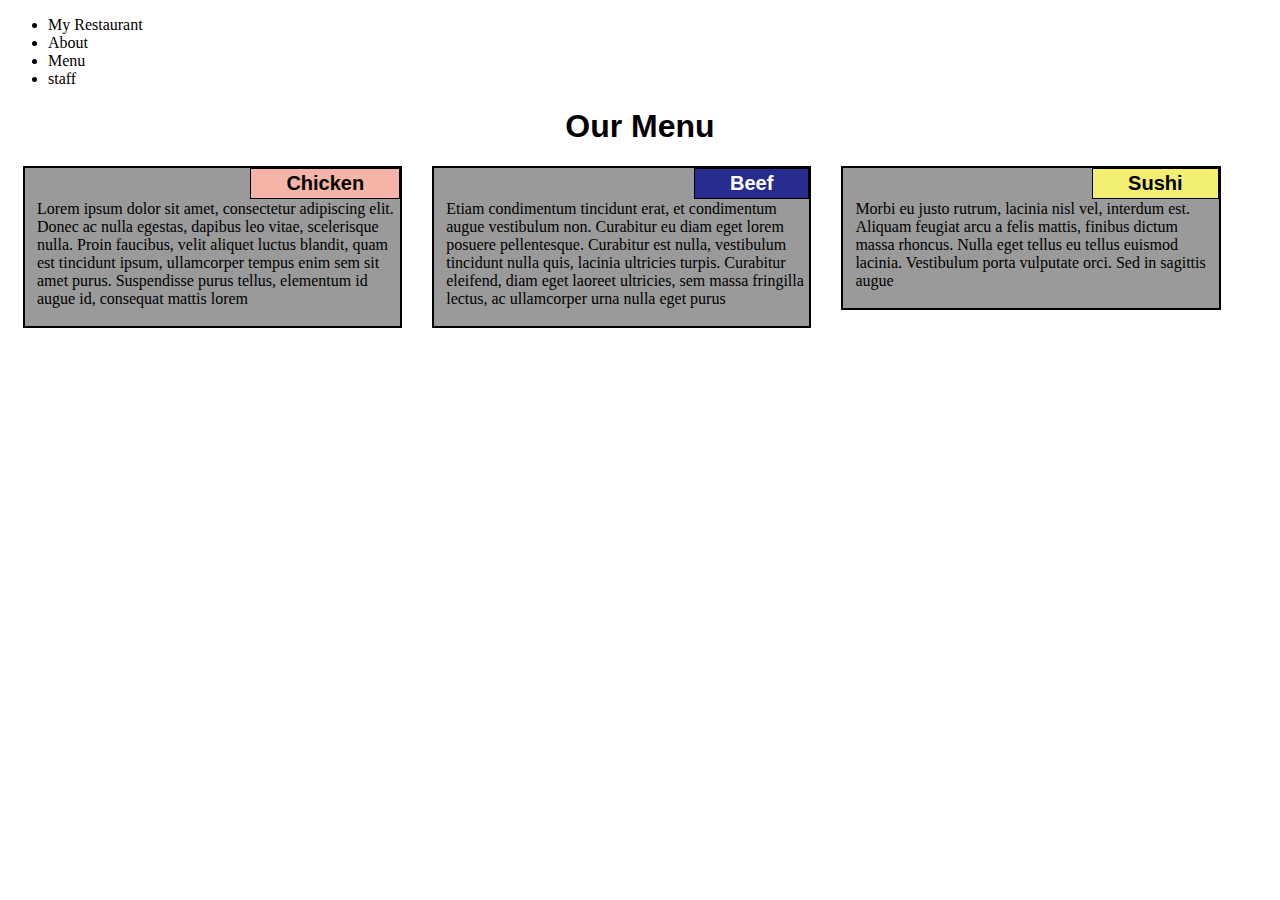
<file: module2-solution/index.html>
<!Doctype html>
<html>
<head>
	<meta charset='utf-8'>
	<meta name='viewport' content='width=device-width , initial-scale=1'>
	<link rel="stylesheet" href='css.css'>
	<title>Coursera Module 2 Solution</title>
</head>
<body>
	<nav class='navbar'>
		<ul>
			<li>My Restaurant</li>
			<li>About</li>
			<li>Menu</li>
			<li>staff</li>
		</ul>
	</nav>
	<h1>Our Menu</h1>
	<div class='row'>
		<div class='col-lg-4 col-md-6 col-sm-12'>
			<span id='Chicken'>Chicken</span>
			<p>Lorem ipsum dolor sit amet, consectetur adipiscing elit. Donec ac nulla egestas, dapibus leo vitae, scelerisque nulla. Proin faucibus, velit aliquet luctus blandit, quam est tincidunt ipsum, ullamcorper tempus enim sem sit amet purus. Suspendisse purus tellus, elementum id augue id, consequat mattis lorem</p>
		</div>

		<div class='col-lg-4 col-md-6 col-sm-12' >
			<span id='Beef'>Beef</span>
			<p>Etiam condimentum tincidunt erat, et condimentum augue vestibulum non. Curabitur eu diam eget lorem posuere pellentesque. Curabitur est nulla, vestibulum tincidunt nulla quis, lacinia ultricies turpis. Curabitur eleifend, diam eget laoreet ultricies, sem massa fringilla lectus, ac ullamcorper urna nulla eget purus</p></div>

		<div class='col-lg-4 col-md-12 col-sm-12'>
			<span id='Sushi'>Sushi</span>
			<p>Morbi eu justo rutrum, lacinia nisl vel, interdum est. Aliquam feugiat arcu a felis mattis, finibus dictum massa rhoncus. Nulla eget tellus eu tellus euismod lacinia. Vestibulum porta vulputate orci. Sed in sagittis augue</p></div>
	</div>
</body>	
</html>
</file>
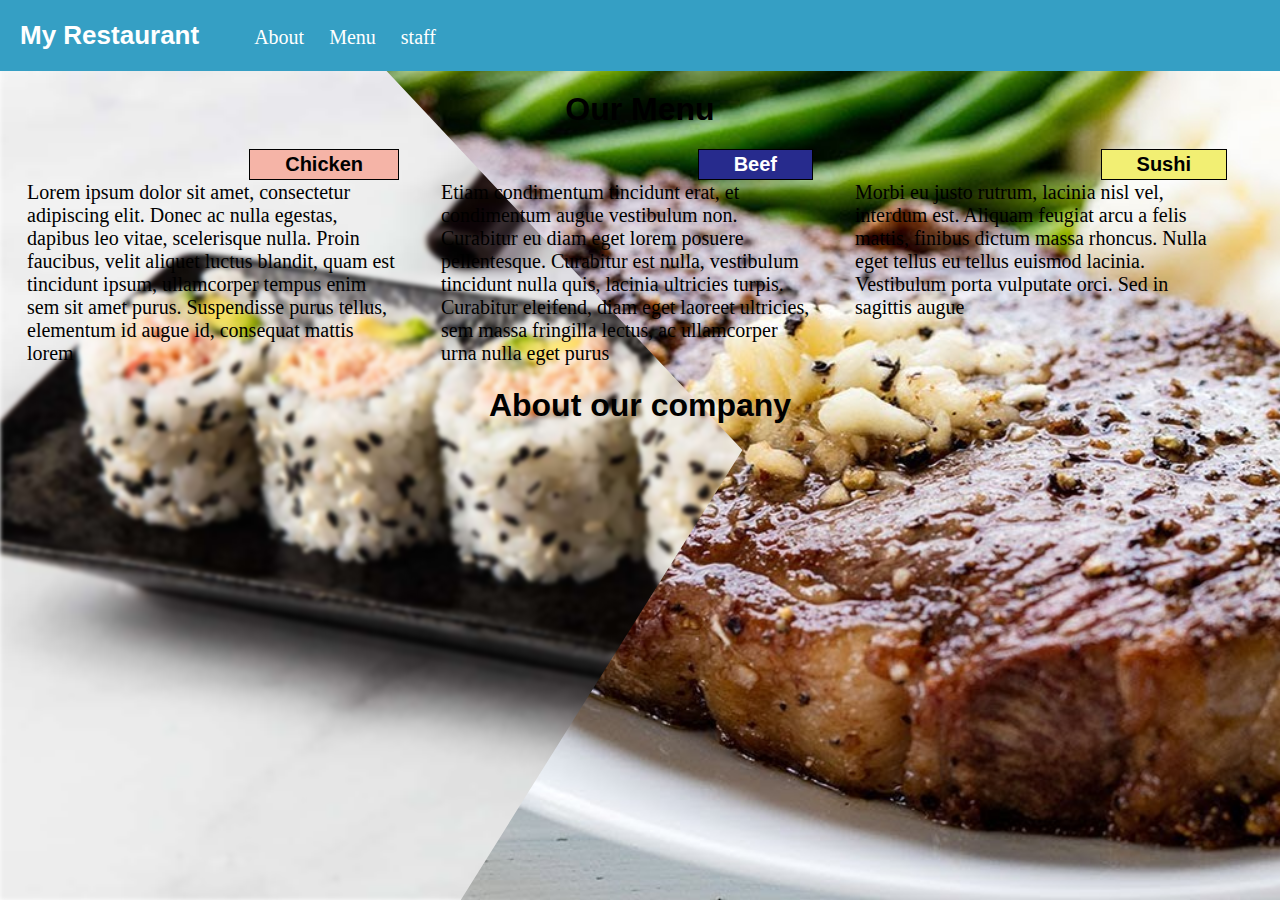
<file: restaurant/homepage.html>
<!Doctype html>
<html>
<head>
	<meta charset='utf-8'>
	<meta name='viewport' content='width=device-width , initial-scale=1'>
	<link rel="stylesheet" href='styling.css'>
	<title>Coursera Module 2 Solution</title>
</head>
<body>
	<div class='pepe'></div>
	<div class='bg'></div>
	
	<!---- Nav Bar -->
	<nav class='navbar'>
		<span id='logo'>My Restaurant</span>
		<ul>
			<li><a href='#about'>About</a></li>
			<li><a href='#menu'>Menu</a></li>
			<li><a href=''>staff</a></li>
		</ul>
	</nav>
	<!---- Menu ---->
	<h1 id='menu'>Our Menu</h1>
	<div class='row'>
		<div class='col-lg-4 col-md-6 col-sm-12'>
			<span id='Chicken'>Chicken</span>
			<p>Lorem ipsum dolor sit amet, consectetur adipiscing elit. Donec ac nulla egestas, dapibus leo vitae, scelerisque nulla. Proin faucibus, velit aliquet luctus blandit, quam est tincidunt ipsum, ullamcorper tempus enim sem sit amet purus. Suspendisse purus tellus, elementum id augue id, consequat mattis lorem</p>
		</div>

		<div class='col-lg-4 col-md-6 col-sm-12' >
			<span id='Beef'>Beef</span>
			<p>Etiam condimentum tincidunt erat, et condimentum augue vestibulum non. Curabitur eu diam eget lorem posuere pellentesque. Curabitur est nulla, vestibulum tincidunt nulla quis, lacinia ultricies turpis. Curabitur eleifend, diam eget laoreet ultricies, sem massa fringilla lectus, ac ullamcorper urna nulla eget purus</p></div>

		<div class='col-lg-4 col-md-12 col-sm-12'>
			<span id='Sushi'>Sushi</span>
			<p>Morbi eu justo rutrum, lacinia nisl vel, interdum est. Aliquam feugiat arcu a felis mattis, finibus dictum massa rhoncus. Nulla eget tellus eu tellus euismod lacinia. Vestibulum porta vulputate orci. Sed in sagittis augue</p></div>
	</div>
	<!---- About ---->
	<h1 id='about'>About our company</h1>
</body>	
</html>
</file>
<file: module2-solution/css.css>
* {
	box-sizing: border-box;
	box-sizing: margin-box;
}
h1 {
	margin-top: 20px;
	text-align: center;
	font-family: Helvetica, sans-serif;
	font-size: 32px;
}
span {
	position: absolute;
	top: 0;
	right: 0;
	text-align: center;
	font-size: 20px;
	font-weight: bolder;
	font-family: Monaco, Arial;
	padding: 3px 35px;
	border: 1px solid black;
}
p {
	margin-top: 30px;
	margin-left: 10px;
	padding: 2px;
	font-family: Georgia, serif;
}
.row {
	width: 100%;
}
#Chicken {
	background-color: #F5B4A7;

}
#Beef {
	background-color: #272B8D;
	color: white;
}
#Sushi {
	background-color: #F2EF73;
}
@media (min-width: 992px) {
	.col-lg-1, .col-lg-2, .col-lg-3, .col-lg-4, .col-lg-5, .col-lg-6, 
	.col-lg-7, .col-lg-8, .col-lg-9, .col-lg-10, .col-lg-11, .col-lg-12 {
		float: left;
		background-color: #9A9A9A;
		border: 2px solid black;
		position: relative;
		margin-right: 15px;
		margin-left: 15px;
	}
	.col-lg-1 {
		width: 8.33%;
	}
	.col-lg-2 {
		width: 16.66%;
	}
	.col-lg-3 {
		width: 25%;
	}
	.col-lg-4 {
		width: 30%;
	}
	.col-lg-5 {
		width: 43.66%;
	}
	.col-lg-6 {
		width: 50%;
	}
	.col-lg-7 {
		width: 58.33%;
	}
	.col-lg-8 {
		width: 66.66%;
	}
	.col-lg-9 {
		width: 75%;
	}
	.col-lg-10 {
		width: 83.33%;
	}
	.col-lg-11 {
		width: 91.66%;
	}
	.col-lg-12 {
		width: 100%;
	}
}
@media (min-width: 768px) and (max-width: 991px) {
	.col-md-1, .col-md-2, .col-md-3, .col-md-4, .col-md-5, .col-md-6, 
	.col-md-7, .col-md-8, .col-md-9, .col-md-10, .col-md-11, .col-md-12 {
		float: left;
		position: relative;
		background-color: #9A9A9A;
		margin: 15px;
		border: 2px solid black;
	}
	.col-md-1 {
		width: 8.33%;
	}
	.col-md-2 {
		width: 16.66%;
	}
	.col-md-3 {
		width: 25%;
	}
	.col-md-4 {
		width: 33.33%;
	}
	.col-md-5 {
		width: 41.66%;
	}
	.col-md-6 {
		width: 45%;
	}
	.col-md-7 {
		width: 58.33%;
	}
	.col-md-8 {
		width: 66.66%;
	}
	.col-md-9 {
		width: 75%;
	}
	.col-md-10 {
		width: 83.33%;
	}
	.col-md-11 {
		width: 91.66%;
	}
	.col-md-12 {
		width: 94%;
	}
}
@media (max-width: 767px) {
	.col-sm-1, .col-sm-2, .col-sm-3, .col-sm-4, .col-sm-5, .col-sm-6, 
	.col-sm-7, .col-sm-8, .col-sm-9, .col-sm-10, .col-sm-11, .col-sm-12 {
		float: left;
		position: relative;
		background-color: #9A9A9A;
		margin: 15px;
		border: 2px solid black;
	}
	.col-sm-1 {
		width: 8.33%;
	}
	.col-sm-2 {
		width: 16.66%;
	}
	.col-sm-3 {
		width: 25%;
	}
	.col-sm-4 {
		width: 33.33%;
	}
	.col-sm-5 {
		width: 41.66%;
	}
	.col-sm-6 {
		width: 45%;
	}
	.col-sm-7 {
		width: 58.33%;
	}
	.col-sm-8 {
		width: 66.66%;
	}
	.col-sm-9 {
		width: 75%;
	}
	.col-sm-10 {
		width: 83.33%;
	}
	.col-sm-11 {
		width: 91.66%;
	}
	.col-sm-12 {
		width: 94%;
	}
}
</file>
<file: restaurant/styling.css>
* {
	box-sizing: border-box;
}
body {
	margin: 0;
	height: 100%;
	font-size: 125%;
}
.bg {
	height: 100%;
	width: 100%;
	background-image: url(steak.jpg) ;
	background-repeat: no-repeat;
	background-size: cover;
	clip-path: polygon(25% 0%, 100% 0%, 100% 100%, 36% 100%, 58% 50%);
	position: absolute;
	z-index: -1;
}
.pepe {
	position: absolute;
	height: 100%;
	width: 100%;
	background-image: url(sushi.jpg);
	background-repeat: no-repeat;
	background-size: cover;
	z-index: -1;
	filter: blur(2px);
}
ul {
	margin: 0;
	display: inline-block;
}
h1 {
	margin-top: 20px;
	padding-top: ;
	text-align: center;
	font-family: Helvetica, sans-serif;
	font-size: 32px;
	clear: both;
}
div.row span {
	position: absolute;
	top: 0;
	right: 0;
	text-align: center;
	font-size: 20px;
	font-weight: bolder;
	font-family: Monaco, Arial;
	padding: 3px 35px;
	border: 1px solid black;
}
p {
	margin-top: 30px;
	margin-left: 10px;
	padding: 2px;
	font-family: Georgia, serif;
}
.row {
	width: 100%;

}
.navbar {
	background-color: #359FC4;
	width: 100%;
	margin-top: 0;
	padding: 20px;
}
.navbar li {
	list-style: none;
	display: inline-block;
	font-size: 20px;
	font-family: Georgia, serif;
}
.navbar a {
	text-decoration: none;
	padding: 10px;
	color: white;
}
.navbar a:hover {
	background-color: #5CC8E3 ;
}
#logo{
	text-align: left;
	font-size: 26px;
	font-family: Helvetica, sans-serif;
	font-weight: bolder;
	color: white;
}
#Chicken {
	background-color: #F5B4A7;

}
#Beef {
	background-color: #272B8D;
	color: white;
}
#Sushi {
	background-color: #F2EF73;
}
@media (min-width: 992px) {
	.col-lg-1, .col-lg-2, .col-lg-3, .col-lg-4, .col-lg-5, .col-lg-6, 
	.col-lg-7, .col-lg-8, .col-lg-9, .col-lg-10, .col-lg-11, .col-lg-12 {
		float: left;
		background-color: transparent;
		position: relative;
		margin-right: 15px;
		margin-left: 15px;
	}
	.col-lg-1 {
		width: 8.33%;
	}
	.col-lg-2 {
		width: 16.66%;
	}
	.col-lg-3 {
		width: 25%;
	}
	.col-lg-4 {
		width: 30%;
	}
	.col-lg-5 {
		width: 43.66%;
	}
	.col-lg-6 {
		width: 50%;
	}
	.col-lg-7 {
		width: 58.33%;
	}
	.col-lg-8 {
		width: 66.66%;
	}
	.col-lg-9 {
		width: 75%;
	}
	.col-lg-10 {
		width: 83.33%;
	}
	.col-lg-11 {
		width: 91.66%;
	}
	.col-lg-12 {
		width: 100%;
	}
}
@media (min-width: 768px) and (max-width: 991px) {
	.col-md-1, .col-md-2, .col-md-3, .col-md-4, .col-md-5, .col-md-6, 
	.col-md-7, .col-md-8, .col-md-9, .col-md-10, .col-md-11, .col-md-12 {
		float: left;
		position: relative;
		background-color: transparent;
		margin: 15px;
	}
	.col-md-1 {
		width: 8.33%;
	}
	.col-md-2 {
		width: 16.66%;
	}
	.col-md-3 {
		width: 25%;
	}
	.col-md-4 {
		width: 33.33%;
	}
	.col-md-5 {
		width: 41.66%;
	}
	.col-md-6 {
		width: 45%;
	}
	.col-md-7 {
		width: 58.33%;
	}
	.col-md-8 {
		width: 66.66%;
	}
	.col-md-9 {
		width: 75%;
	}
	.col-md-10 {
		width: 83.33%;
	}
	.col-md-11 {
		width: 91.66%;
	}
	.col-md-12 {
		width: 94%;
	}
}
@media (max-width: 767px) {
	.col-sm-1, .col-sm-2, .col-sm-3, .col-sm-4, .col-sm-5, .col-sm-6, 
	.col-sm-7, .col-sm-8, .col-sm-9, .col-sm-10, .col-sm-11, .col-sm-12 {
		float: left;
		position: relative;
		background-color: transparent;
		margin: 15px;
	}
	.col-sm-1 {
		width: 8.33%;
	}
	.col-sm-2 {
		width: 16.66%;
	}
	.col-sm-3 {
		width: 25%;
	}
	.col-sm-4 {
		width: 33.33%;
	}
	.col-sm-5 {
		width: 41.66%;
	}
	.col-sm-6 {
		width: 45%;
	}
	.col-sm-7 {
		width: 58.33%;
	}
	.col-sm-8 {
		width: 66.66%;
	}
	.col-sm-9 {
		width: 75%;
	}
	.col-sm-10 {
		width: 83.33%;
	}
	.col-sm-11 {
		width: 91.66%;
	}
	.col-sm-12 {
		width: 94%;
	}
}
</file>
